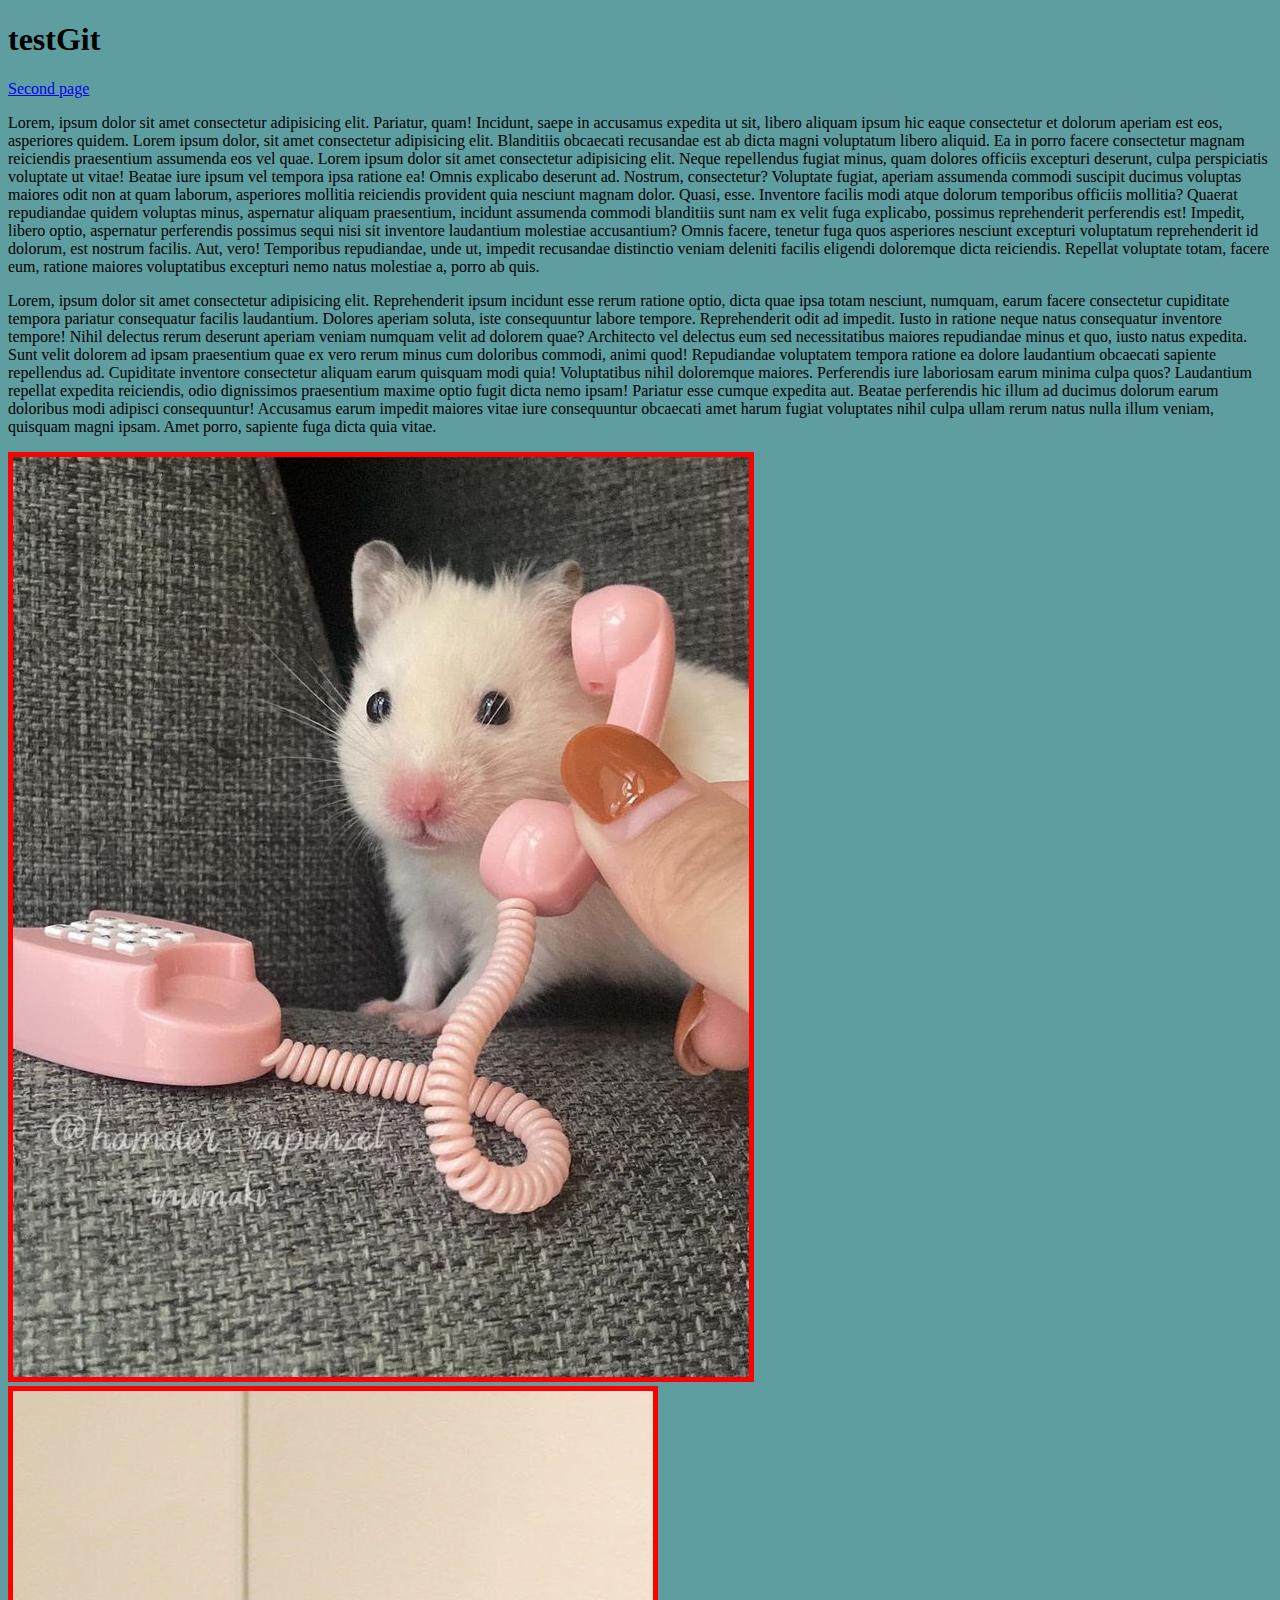
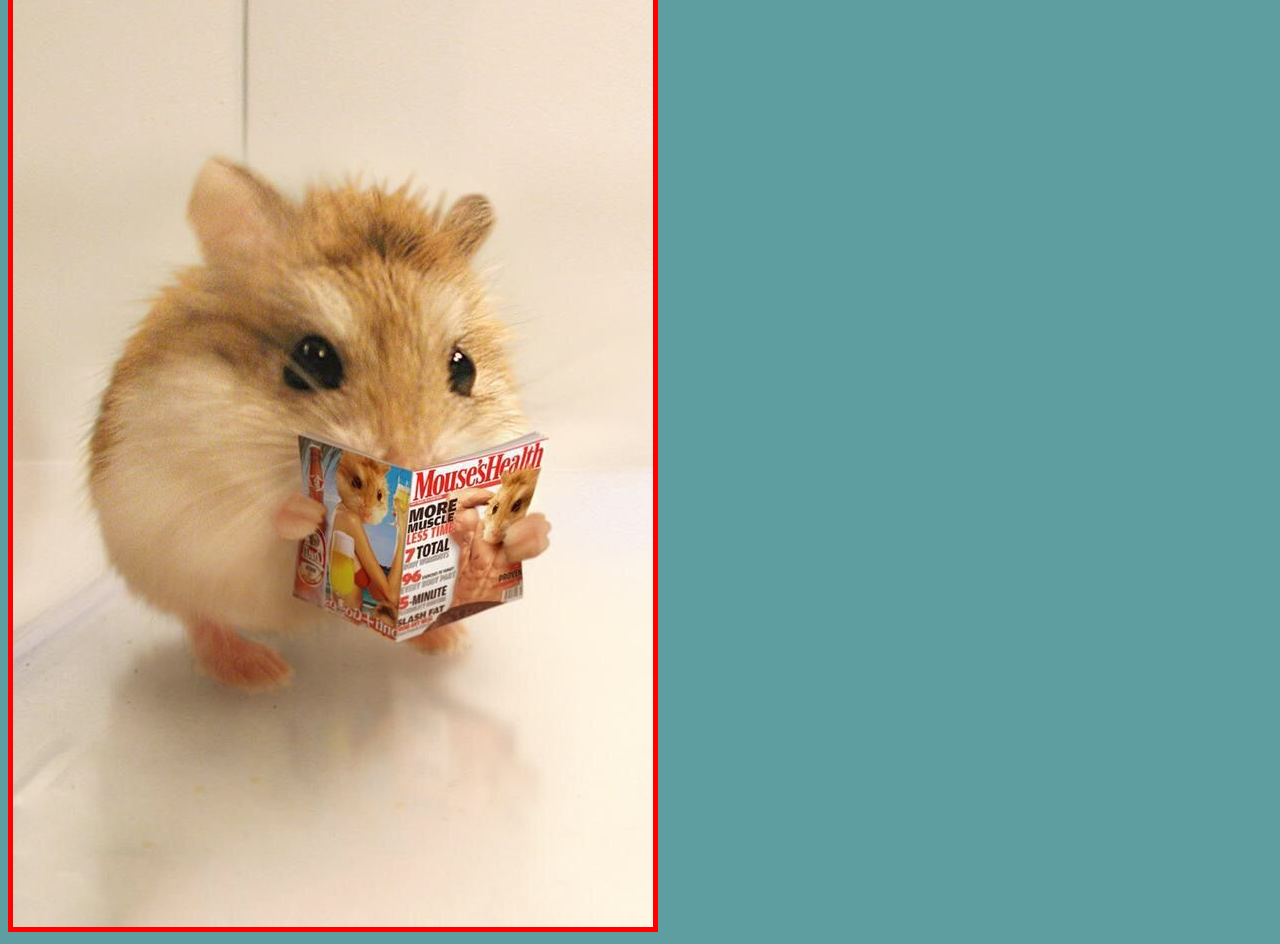
<file: index.html>
<!DOCTYPE html>
<html lang="ru">
<head>
    <meta charset="UTF-8">
    <meta http-equiv="X-UA-Compatible" content="IE=edge">
    <meta name="viewport" content="width=device-width, initial-scale=1.0">
    <title>testGit</title>
    <link rel="stylesheet" href="/style.css">
</head>
<body>
    
    <h1>testGit</h1>
    <a href="/second.html">Second page</a>
    <p>
        Lorem, ipsum dolor sit amet consectetur adipisicing elit. Pariatur, quam! Incidunt, saepe in accusamus expedita ut sit, libero aliquam ipsum hic eaque consectetur et dolorum aperiam est eos, asperiores quidem. Lorem ipsum dolor, sit amet consectetur adipisicing elit. Blanditiis obcaecati recusandae est ab dicta magni voluptatum libero aliquid. Ea in porro facere consectetur magnam reiciendis praesentium assumenda eos vel quae. Lorem ipsum dolor sit amet consectetur adipisicing elit. Neque repellendus fugiat minus, quam dolores officiis excepturi deserunt, culpa perspiciatis voluptate ut vitae! Beatae iure ipsum vel tempora ipsa ratione ea!
        Omnis explicabo deserunt ad. Nostrum, consectetur? Voluptate fugiat, aperiam assumenda commodi suscipit ducimus voluptas maiores odit non at quam laborum, asperiores mollitia reiciendis provident quia nesciunt magnam dolor. Quasi, esse.
        Inventore facilis modi atque dolorum temporibus officiis mollitia? Quaerat repudiandae quidem voluptas minus, aspernatur aliquam praesentium, incidunt assumenda commodi blanditiis sunt nam ex velit fuga explicabo, possimus reprehenderit perferendis est!
        Impedit, libero optio, aspernatur perferendis possimus sequi nisi sit inventore laudantium molestiae accusantium? Omnis facere, tenetur fuga quos asperiores nesciunt excepturi voluptatum reprehenderit id dolorum, est nostrum facilis. Aut, vero!
        Temporibus repudiandae, unde ut, impedit recusandae distinctio veniam deleniti facilis eligendi doloremque dicta reiciendis. Repellat voluptate totam, facere eum, ratione maiores voluptatibus excepturi nemo natus molestiae a, porro ab quis.
    </p>
    <p>
        Lorem, ipsum dolor sit amet consectetur adipisicing elit. Reprehenderit ipsum incidunt esse rerum ratione optio, dicta quae ipsa totam nesciunt, numquam, earum facere consectetur cupiditate tempora pariatur consequatur facilis laudantium.
        Dolores aperiam soluta, iste consequuntur labore tempore. Reprehenderit odit ad impedit. Iusto in ratione neque natus consequatur inventore tempore! Nihil delectus rerum deserunt aperiam veniam numquam velit ad dolorem quae?
        Architecto vel delectus eum sed necessitatibus maiores repudiandae minus et quo, iusto natus expedita. Sunt velit dolorem ad ipsam praesentium quae ex vero rerum minus cum doloribus commodi, animi quod!
        Repudiandae voluptatem tempora ratione ea dolore laudantium obcaecati sapiente repellendus ad. Cupiditate inventore consectetur aliquam earum quisquam modi quia! Voluptatibus nihil doloremque maiores. Perferendis iure laboriosam earum minima culpa quos?
        Laudantium repellat expedita reiciendis, odio dignissimos praesentium maxime optio fugit dicta nemo ipsam! Pariatur esse cumque expedita aut. Beatae perferendis hic illum ad ducimus dolorum earum doloribus modi adipisci consequuntur!
        Accusamus earum impedit maiores vitae iure consequuntur obcaecati amet harum fugiat voluptates nihil culpa ullam rerum natus nulla illum veniam, quisquam magni ipsam. Amet porro, sapiente fuga dicta quia vitae.
    </p>
    <img class="img" src="/img/hom1.jpg" alt="">
    <img class="img" src="/img/hom2.jpg" alt="">
</body>
</html>
</file>
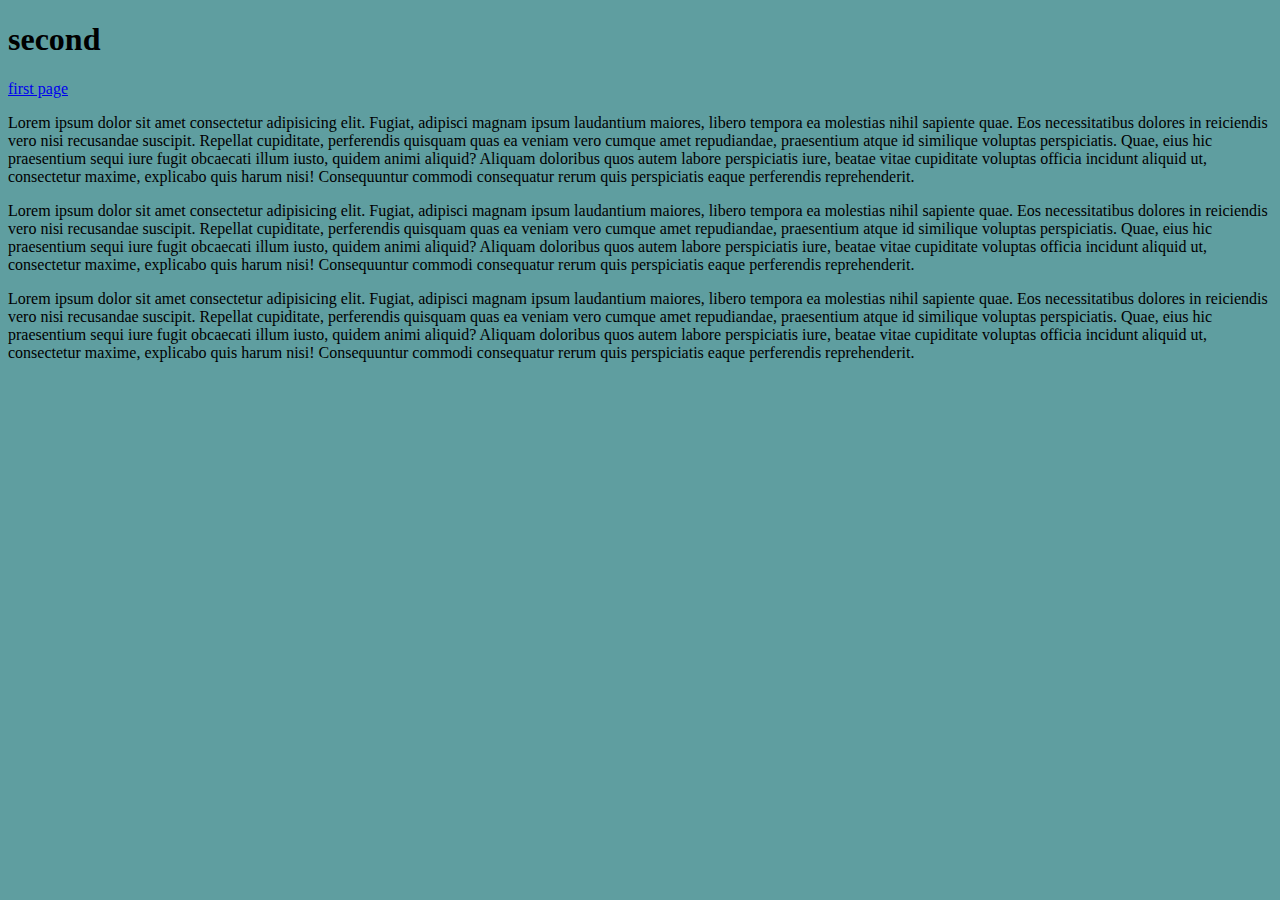
<file: second.html>
<!DOCTYPE html>
<html lang="ru">
<head>
    <meta charset="UTF-8">
    <meta http-equiv="X-UA-Compatible" content="IE=edge">
    <meta name="viewport" content="width=device-width, initial-scale=1.0">
    <title>second</title>
    <link rel="stylesheet" href="/style.css">

</head>
<body>
    <h1>second</h1>
    <a href="/index.html">first page</a>
    <p>
        Lorem ipsum dolor sit amet consectetur adipisicing elit. Fugiat, adipisci magnam ipsum laudantium maiores, libero tempora ea molestias nihil sapiente quae. Eos necessitatibus dolores in reiciendis vero nisi recusandae suscipit.
        Repellat cupiditate, perferendis quisquam quas ea veniam vero cumque amet repudiandae, praesentium atque id similique voluptas perspiciatis. Quae, eius hic praesentium sequi iure fugit obcaecati illum iusto, quidem animi aliquid?
        Aliquam doloribus quos autem labore perspiciatis iure, beatae vitae cupiditate voluptas officia incidunt aliquid ut, consectetur maxime, explicabo quis harum nisi! Consequuntur commodi consequatur rerum quis perspiciatis eaque perferendis reprehenderit.
    </p>
    <p>
        Lorem ipsum dolor sit amet consectetur adipisicing elit. Fugiat, adipisci magnam ipsum laudantium maiores, libero tempora ea molestias nihil sapiente quae. Eos necessitatibus dolores in reiciendis vero nisi recusandae suscipit.
        Repellat cupiditate, perferendis quisquam quas ea veniam vero cumque amet repudiandae, praesentium atque id similique voluptas perspiciatis. Quae, eius hic praesentium sequi iure fugit obcaecati illum iusto, quidem animi aliquid?
        Aliquam doloribus quos autem labore perspiciatis iure, beatae vitae cupiditate voluptas officia incidunt aliquid ut, consectetur maxime, explicabo quis harum nisi! Consequuntur commodi consequatur rerum quis perspiciatis eaque perferendis reprehenderit.
    </p>
    <p>
        Lorem ipsum dolor sit amet consectetur adipisicing elit. Fugiat, adipisci magnam ipsum laudantium maiores, libero tempora ea molestias nihil sapiente quae. Eos necessitatibus dolores in reiciendis vero nisi recusandae suscipit.
        Repellat cupiditate, perferendis quisquam quas ea veniam vero cumque amet repudiandae, praesentium atque id similique voluptas perspiciatis. Quae, eius hic praesentium sequi iure fugit obcaecati illum iusto, quidem animi aliquid?
        Aliquam doloribus quos autem labore perspiciatis iure, beatae vitae cupiditate voluptas officia incidunt aliquid ut, consectetur maxime, explicabo quis harum nisi! Consequuntur commodi consequatur rerum quis perspiciatis eaque perferendis reprehenderit.
    </p>
</body>
</html>
</file>
<file: style.css>
body {
    background-color: cadetblue;
}
.img {
    border: 5px solid red;
}
</file>
